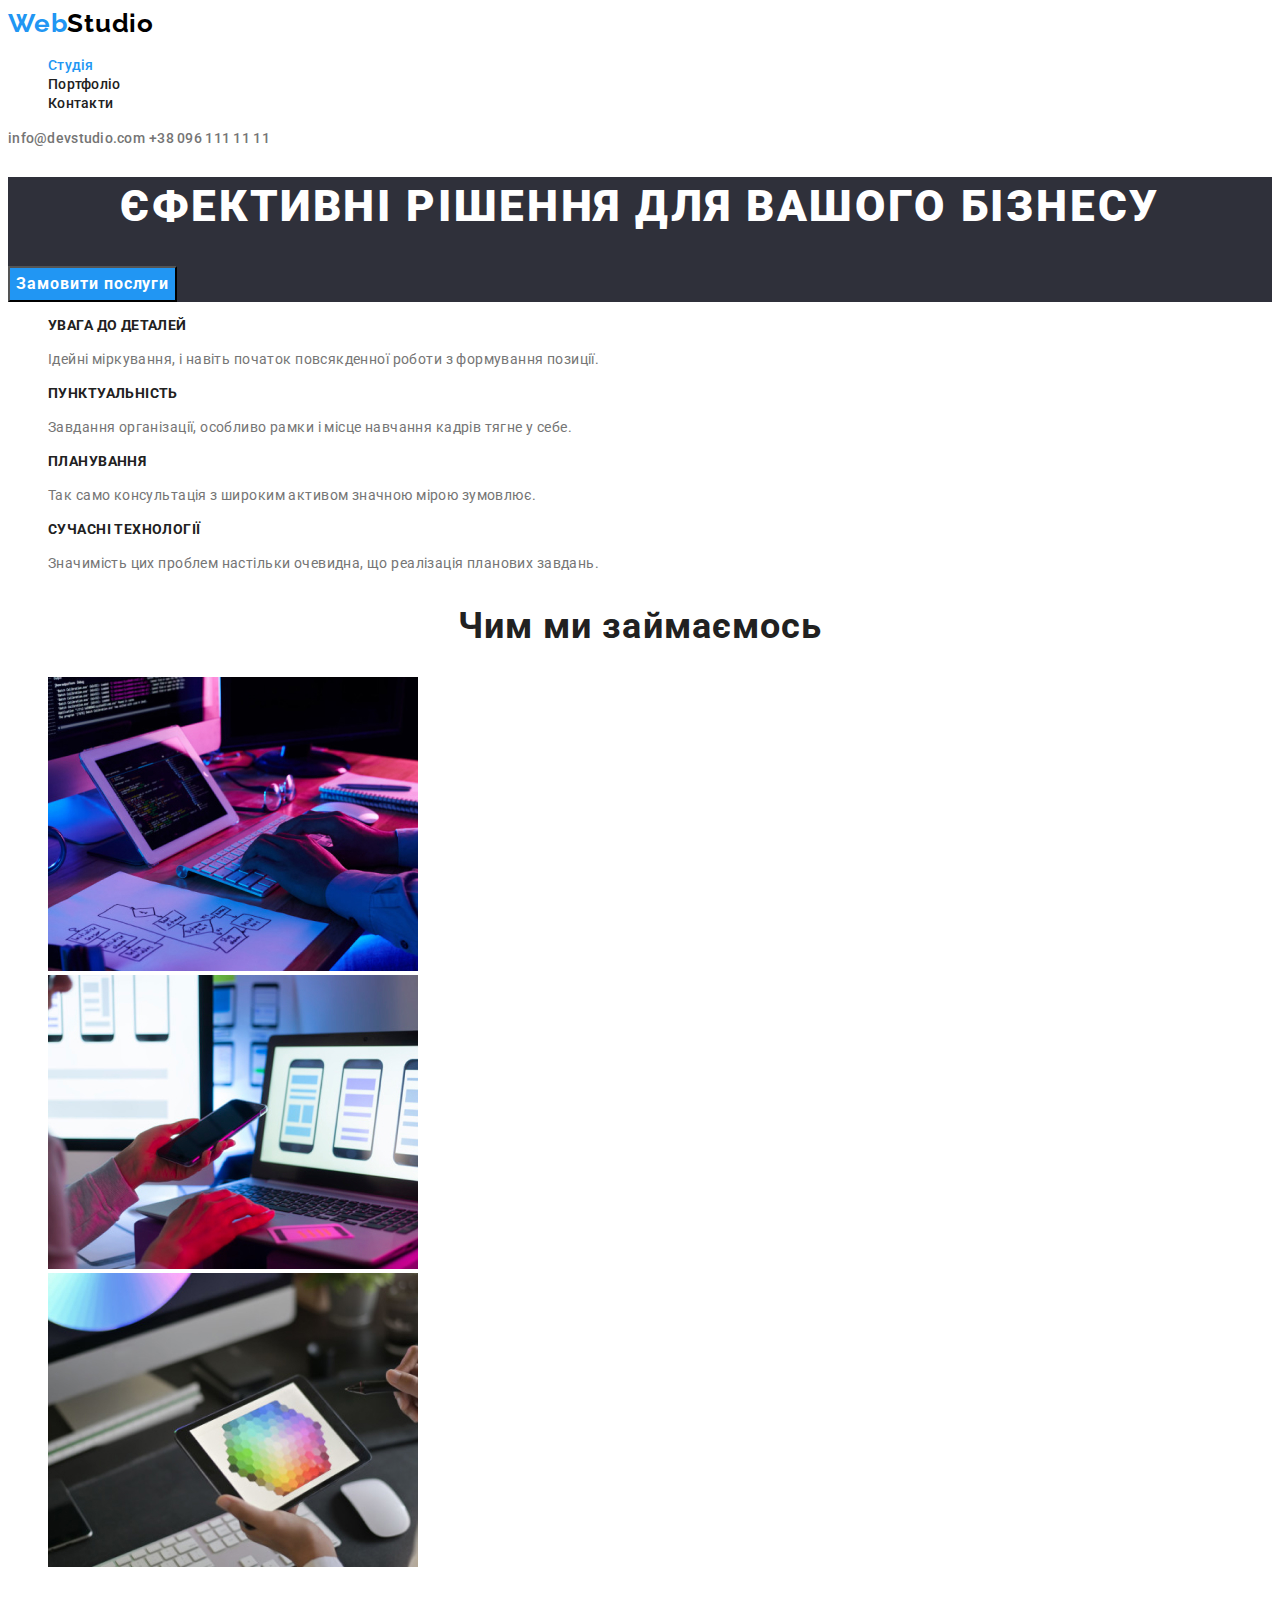
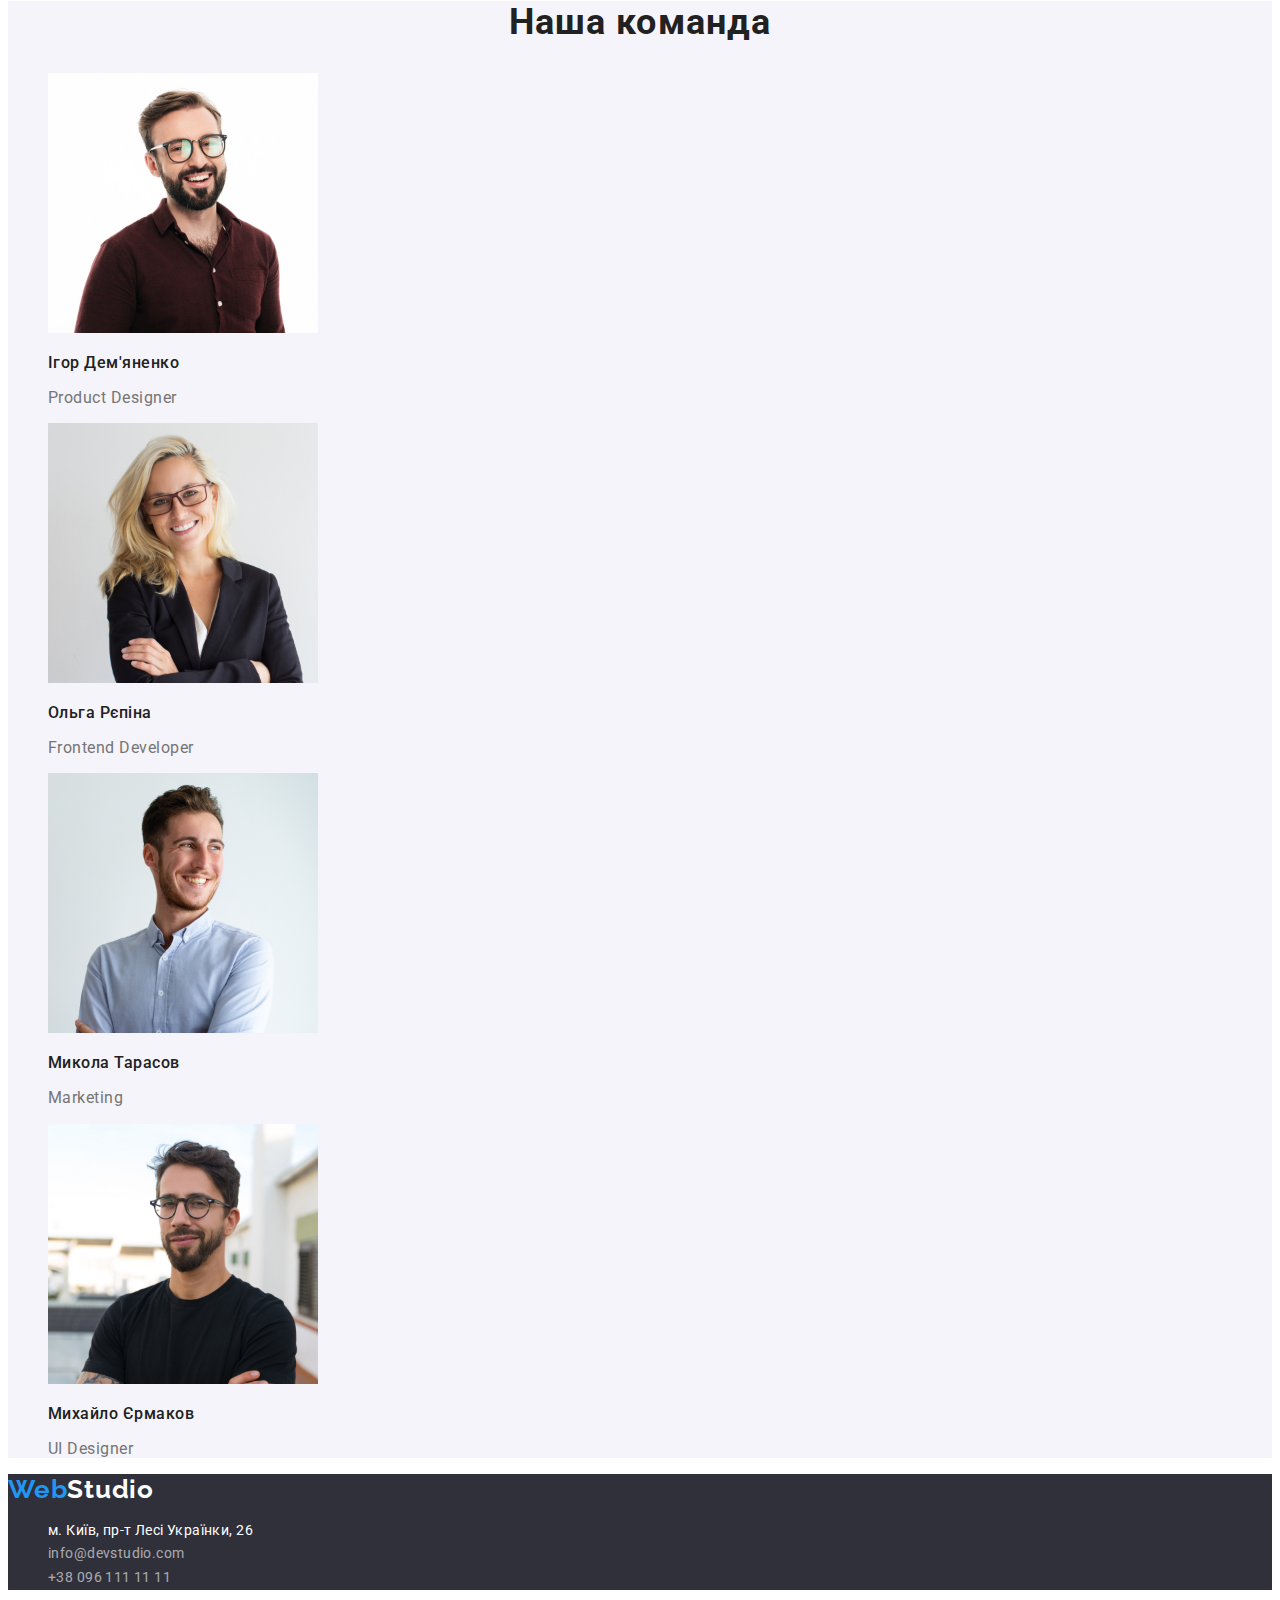
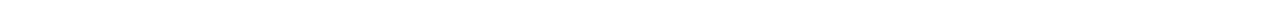
<file: index.html>
<!DOCTYPE html>
<html lang="en">
  <head>
    <meta charset="UTF-8" />
    <meta http-equiv="X-UA-Compatible" content="IE=edge" />
    <meta name="viewport" content="width=device-width, initial-scale=1.0" />
    <title>Document</title>
    <link
      href="https://fonts.googleapis.com/css2?family=Raleway:wght@700&family=Roboto:wght@400;500;700;900&display=swap"
      rel="stylesheet"
    />
    <link rel="stylesheet" href="./css/styles.css" />
  </head>
  <body>
    <!-- Шапка -->
    <header class="site-top">
      <a href="./index.html" class="site-top-logo" lang="en"
        ><span class="site-top-name">Web</span>Studio</a
      >
      <nav>
        <ul class="site-top-dots">
          <li>
            <a class="site-top-link current" href="./index.html">Студія</a>
          </li>
          <li>
            <a class="site-top-link" href="./portfolio.html">Портфоліо</a>
          </li>
          <li>
            <a class="site-top-link" href="/">Контакти</a>
          </li>
        </ul>
      </nav>
      <a class="site-top-email" href="mailto:info@devstudio.com">info@devstudio.com</a>
      <a class="site-top-tel" href="tel:+380961111111">+38 096 111 11 11</a>
    </header>

    <!-- Інформація з замовлення послуг -->
    <main>
      <section class="order">
        <h1 class="order-text">Єфективні рішення для вашого бізнесу</h1>
        <button class="order-bt" type="button" name="Замовити послуги">Замовити послуги</button>
      </section>

      <!-- Особливості -->
      <section class="spacials">
        <ul class="spacials-dots">
          <li>
            <h3 class="spacials-tittle">УВАГА ДО ДЕТАЛЕЙ</h3>
            <p class="spacials-text">
              Ідейні міркування, і навіть початок повсякденної роботи з формування позиції.
            </p>
          </li>
          <li>
            <h3 class="spacials-tittle">ПУНКТУАЛЬНІСТЬ</h3>
            <p class="spacials-text">
              Завдання організації, особливо рамки і місце навчання кадрів тягне у себе.
            </p>
          </li>
          <li>
            <h3 class="spacials-tittle">ПЛАНУВАННЯ</h3>
            <p class="spacials-text">
              Так само консультація з широким активом значною мірою зумовлює.
            </p>
          </li>
          <li>
            <h3 class="spacials-tittle">СУЧАСНІ ТЕХНОЛОГІЇ</h3>
            <p class="spacials-text">
              Значимість цих проблем настільки очевидна, що реалізація планових завдань.
            </p>
          </li>
        </ul>
      </section>

      <!-- Чим ми займаємось -->
      <section class="presentation">
        <h2 class="presentation-tittle">Чим ми займаємось</h2>
        <ul class="presentation-dots">
          <li>
            <img
              src="./img/box1.jpg"
              alt="написание кода"
              width="370"
              height="294"
              class="presentation-pics"
            />
          </li>
          <li>
            <img
              src="./img/box2.jpg"
              alt="разроботка мобильных приложений"
              width="370"
              height="294"
              class="presentation-pics"
            />
          </li>
          <li>
            <img
              src="./img/box3.jpg"
              alt="графический дизайн"
              width="370"
              height="294"
              class="presentation-pics"
            />
          </li>
        </ul>
      </section>

      <!-- Наша команда -->
      <section class="team">
        <h2 class="team-tittle">Наша команда</h2>
        <ul class="team-dots">
          <li>
            <img
              src="./img/foto1.jpg"
              alt="Product Designer Ігор Дем'яненко"
              width="270"
              height="260"
            />
            <h3 class="team-name">Ігор Дем'яненко</h3>
            <p class="team-job">Product Designer</p>
          </li>
          <li>
            <img
              src="./img/foto2.jpg"
              alt="Frontend Developer Ольга Рєпіна"
              width="270"
              height="260"
            />
            <h3 class="team-name">Ольга Рєпіна</h3>
            <p class="team-job">Frontend Developer</p>
          </li>
          <li>
            <img src="./img/foto3.jpg" alt="Marketing Микола Тарасов" width="270" height="260" />
            <h3 class="team-name">Микола Тарасов</h3>
            <p class="team-job">Marketing</p>
          </li>
          <li>
            <img src="./img/foto4.jpg" alt="UI Designer Михайло Єрмаков" width="270" height="260" />
            <h3 class="team-name">Михайло Єрмаков</h3>
            <p class="team-job">UI Designer</p>
          </li>
        </ul>
      </section>
    </main>

    <!-- Підвал -->
    <footer class="footr">
      <a class="footr-logo" href="/"><span class="footr-name">Web</span>Studio</a>
      <address>
        <ul class="footr-dots">
          <li>
            <a class="footr-address" href="https://www.google.com/maps/preview"
              >м. Київ, пр-т Лесі Українки, 26</a
            >
          </li>
          <li>
            <a class="footr-email" href="mailto:">info@devstudio.com</a>
          </li>
          <li>
            <a class="footr-telefone" href="tel:+380961111111">+38 096 111 11 11</a>
          </li>
        </ul>
      </address>
    </footer>
  </body>
</html>
</file>
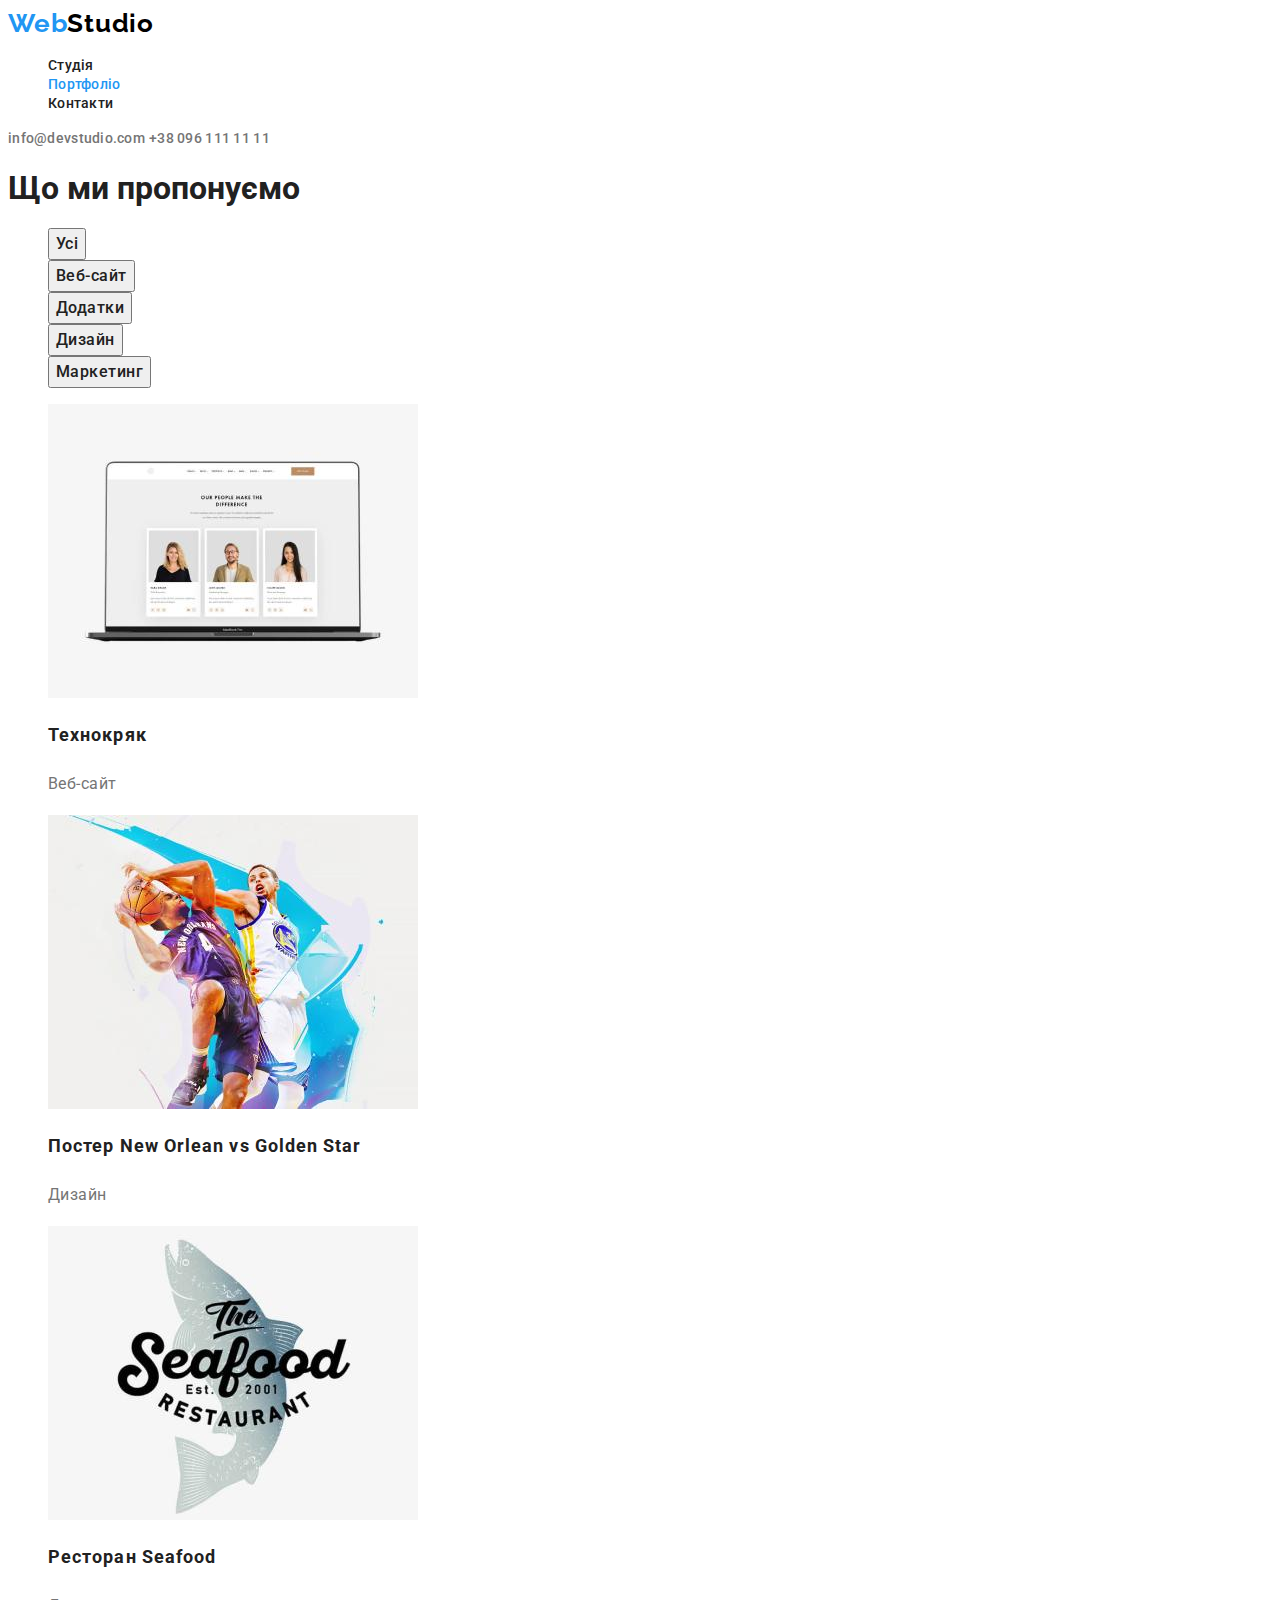
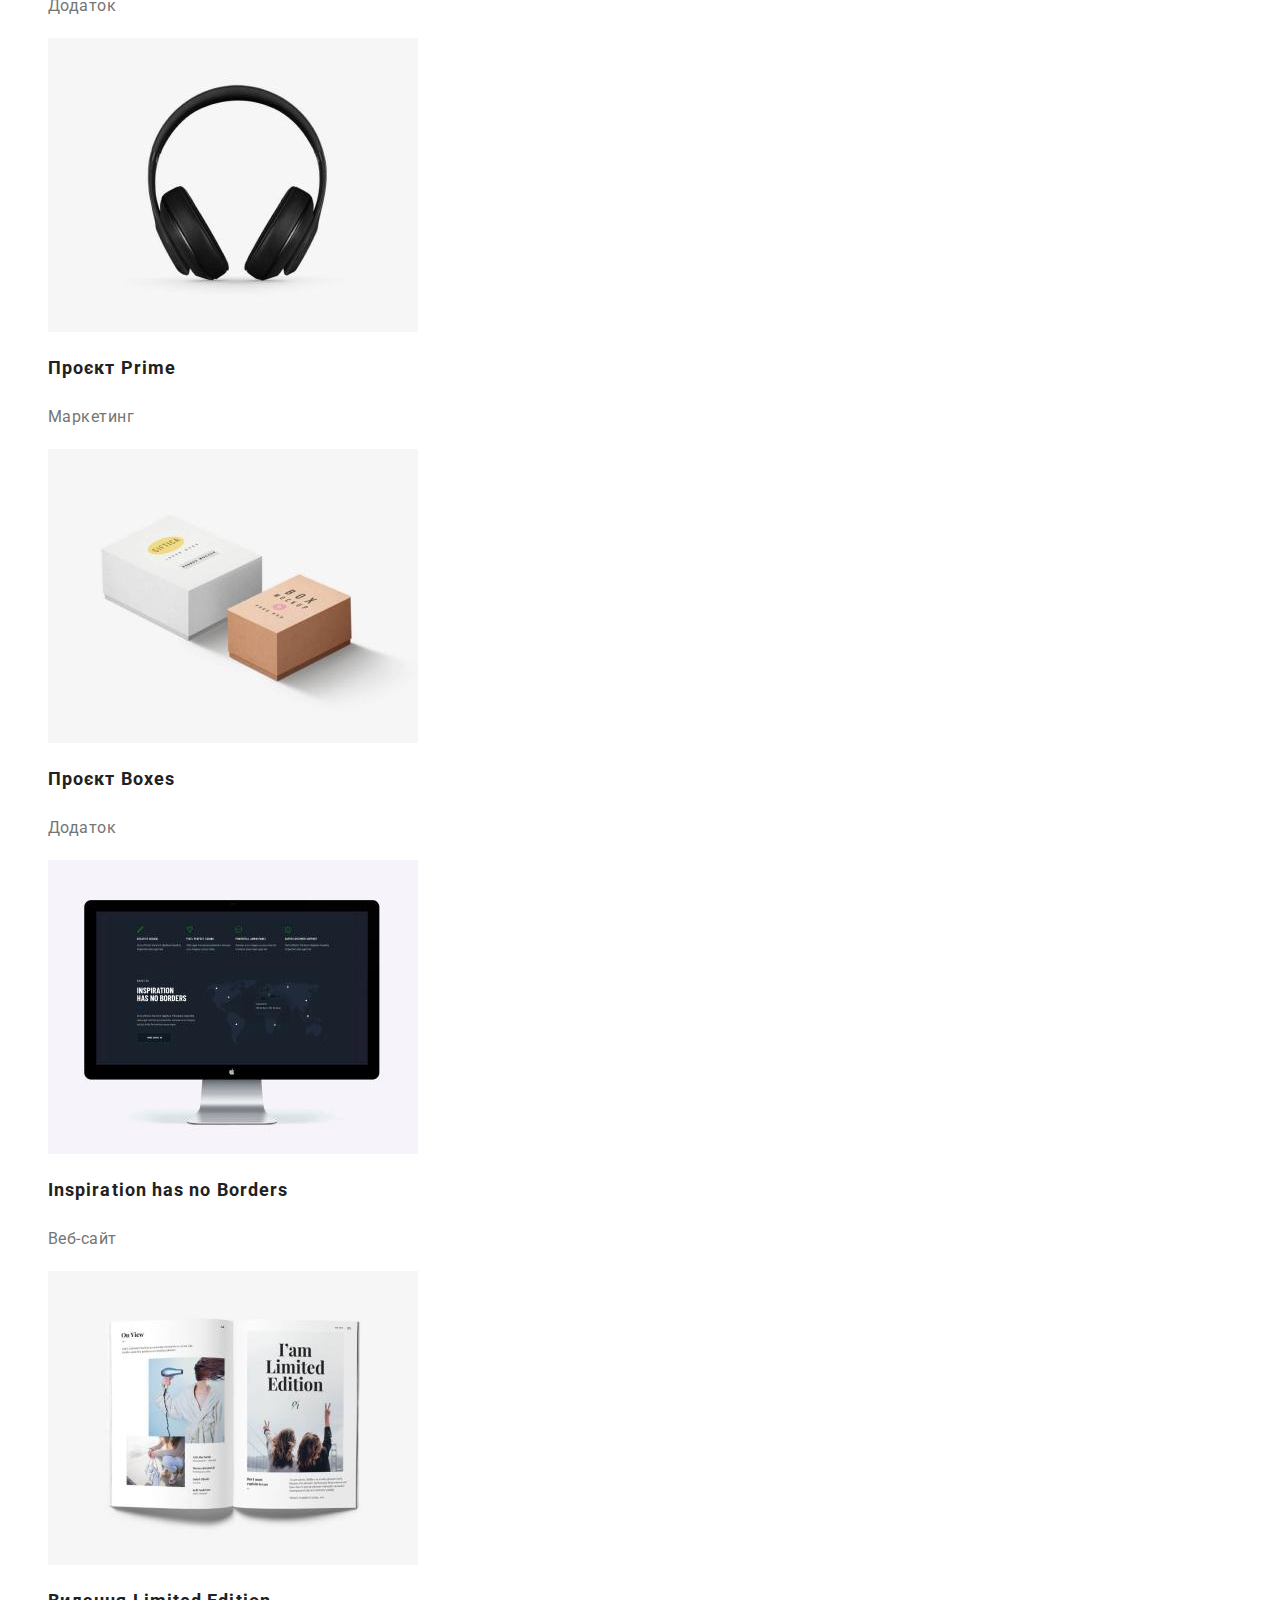
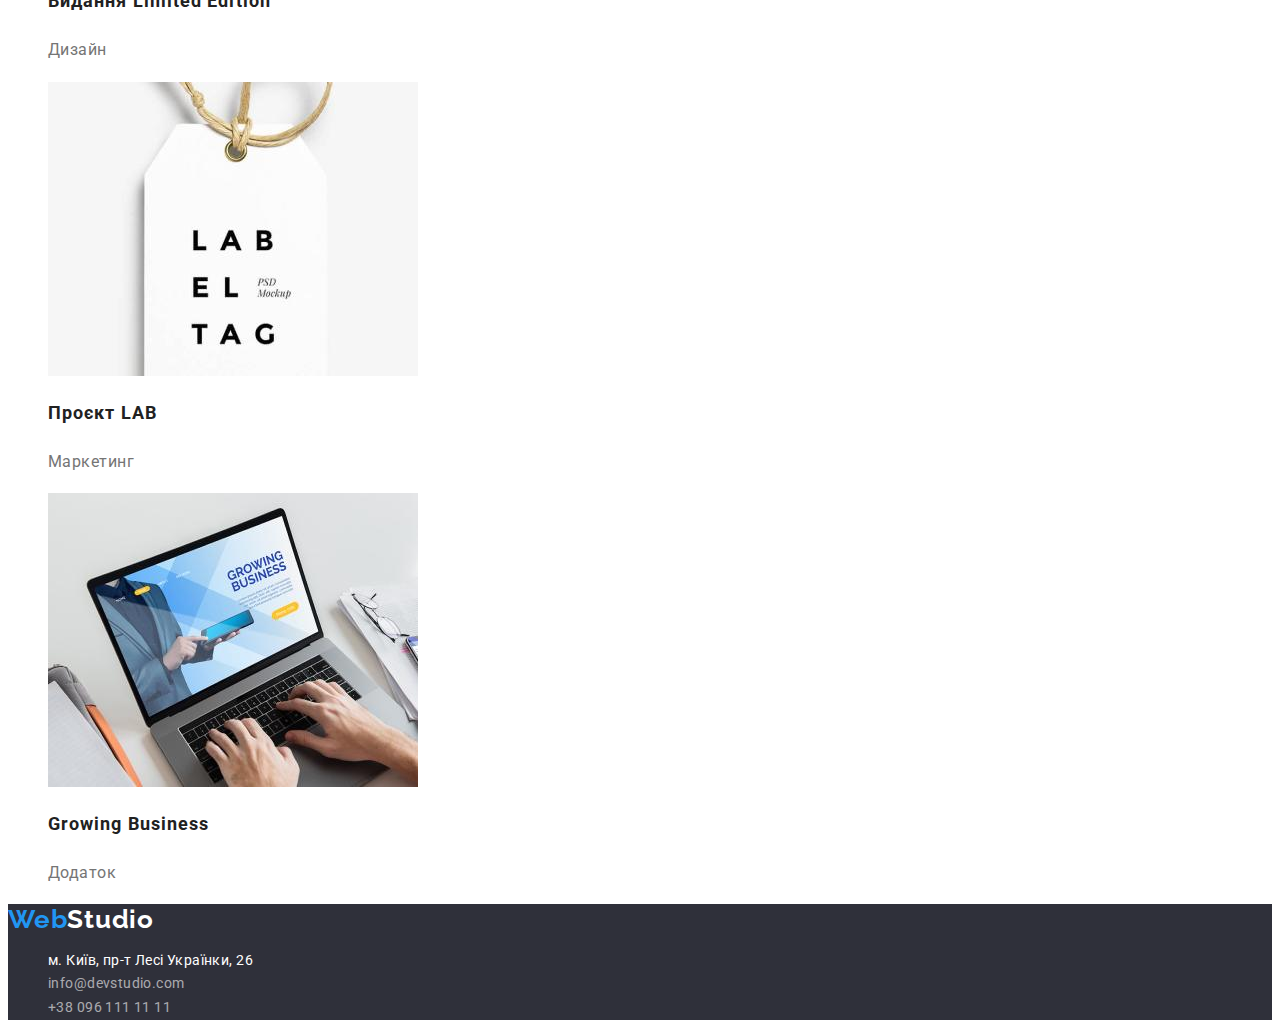
<file: portfolio.html>
<!DOCTYPE html>
<html lang="en">
<head>
  <meta charset="UTF-8">
  <meta http-equiv="X-UA-Compatible" content="IE=edge">
  <meta name="viewport" content="width=device-width, initial-scale=1.0">
  <title>Document</title>
  <link href="https://fonts.googleapis.com/css2?family=Raleway:wght@700&family=Roboto:wght@400;500;700;900&display=swap"
    rel="stylesheet">
  <link rel="stylesheet" href="./css/styles.css">
</head>
<body>
  <!-- Шапка -->
<header class="site-top">
  <a  href="./index.html" class="site-top-logo" lang="en"><span class="site-top-name">Web</span><span class="site-top-color">Studio</span></a>
  <nav>
    <ul  class="site-top-dots">
      <li>
        <a class="site-top-link" href="./index.html">Студія</a>
      </li>
      <li>
        <a class="site-top-link current" href="./portfolio.html">Портфоліо</a>
      </li>
      <li>
        <a class="site-top-link" href="/">Контакти</a>
      </li>
    </ul>
  </nav>
  <a class="site-top-email" href="mailto:info@devstudio.com">info@devstudio.com</a>
  <a class="site-top-tel" href="tel:+380961111111">+38 096 111 11 11</a>
</header>
<!-- Портфоліо -->
<main class="portfolio">
    <section>
        <h1>Що ми пропонуємо</h1>
        <ul class="portfolio-nav">
            <li><button class="portfolio-bt" type="button" name="Усі">Усі</button></li>
            <li><button class="portfolio-bt" type="button" name="Усі">Веб-сайт</button></li>
            <li><button class="portfolio-bt" type="button" name="Усі">Додатки</button></li>
            <li><button class="portfolio-bt" type="button" name="Усі">Дизайн</button></li>
            <li><button class="portfolio-bt" type="button" name="Усі">Маркетинг</button></li>
        </ul>
        <ul class="portfolio-projects">
            <li>
                <img src="./img/portfolio1.jpg" alt="Технокряк" width="370" height="294">
                <h2 class="portfolio-picture">Технокряк</h2>
                <p class="portfolio-text">Веб-сайт</p>
            </li>
            <li>
                <img src="./img/portfolio2.jpg" alt="Постер New Orlean vs Golden Star" width="370" height="294">
                <h2 class="portfolio-picture">Постер New Orlean vs Golden Star</h2>
                <p class="portfolio-text">Дизайн</p>
            </li>
            <li>
                <img src="./img/portfolio3.jpg" alt="Ресторан Seafood" width="370" height="294">
                <h2 class="portfolio-picture">Ресторан Seafood</h2>
                <p class="portfolio-text">Додаток</p>
            </li>
            <li>
                <img src="./img/portfolio4.jpg" alt="Проєкт Prime" width="370" height="294">
                <h2 class="portfolio-picture">Проєкт Prime</h2>
                <p class="portfolio-text">Маркетинг</p>
            </li>
            <li>
                <img src="./img/portfolio5.jpg" alt="Проєкт Boxes" width="370" height="294">
                <h2 class="portfolio-picture">Проєкт Boxes</h2>
                <p class="portfolio-text">Додаток</p>
            </li>
            <li>
                <img src="./img/portfolio6.jpg" alt="Inspiration has no Borders" width="370" height="294">
                <h2 class="portfolio-picture">Inspiration has no Borders</h2>
                <p class="portfolio-text">Веб-сайт</p>
            </li>
            <li>
                <img src="./img/portfolio7.jpg" alt="Видання Limited Edition" width="370" height="294">
                <h2 class="portfolio-picture">Видання Limited Edition</h2>
                <p class="portfolio-text">Дизайн</p>
            </li>
            <li>
                <img src="./img/portfolio8.jpg" alt="Проєкт LAB" width="370" height="294">
                <h2 class="portfolio-picture">Проєкт LAB</h2>
                <p class="portfolio-text">Маркетинг</p>
            </li>
            <li>
                <img src="./img/portfolio9.jpg" alt="Growing Business" width="370" height="294">
                <h2 class="portfolio-picture">Growing Business</h2>
                <p class="portfolio-text">Додаток</p>
            </li>
        </ul>
    </section>     
</main>
<!-- Контакти -->
<footer class="footr">
    <a href="/" class="footr-logo" lang="en"><span class="footr-name">Web</span><span class="footr-color">Studio</span></a>
    <address>
        <ul class="footr-dots">
            <li>
                <a class="footr-address" href="https://www.google.com/maps/preview">м. Київ, пр-т Лесі Українки, 26</a>
            </li>
            <li>
                <a class="footr-email" href="mailto:">info@devstudio.com</a>
            </li>
            <li>
                <a class="footr-telefone" href="tel:+380961111111">+38 096 111 11 11</a>
            </li>
        </ul>
    </address>
</footer> 
</body>
</html>
</file>
<file: css/styles.css>
:root {
    --white: #ffffff;
    --whitesmoke: #F5F5F5;
    --black: #000000;
    --black-footer: rgba(255, 255, 255, 0.6);
    --blue: #2196F3;
    --grey : #757575;
    --nero: #212121;
    --black-rock: #2F303A;
}

/* Загальні правила проєкту */
body {
    font-family: Roboto, sans-serif;
    color: var(--nero);
    background-color: var(--white);
}

/* Заголовок */
.site-top {
background-color: var(--white);
}

.site-top-logo {
    color: var(--black);
    font-weight: 700;
    font-family: Raleway, sans-serif;
    text-decoration: none;
    line-height: 1.2;
    font-size: 26px;
    letter-spacing: 0.03em;
}

.site-top-name {
    color: var(--blue);
    font-weight: 700;
}

.site-top-dots {
    list-style: none;
}

.site-top-link {
    color: var(--nero);
    font-weight: 500;
    text-decoration: none;
    line-height: 1.14;
    font-size: 14px;
    letter-spacing: 0.02em;
}

.site-top-link:hover,
.site-top-link:focus {
    color: var(--blue);
}

.site-top-link.current{
    color: var(--blue);
}

.site-top-email {
    color: var(--grey);
    font-weight: 500;
    line-height: 1.14;
    text-decoration: none;
    font-size: 14px;
    letter-spacing: 0.02em;
}

.site-top-email:hover,
.site-top-email:focus {
    color: var(--blue);
}

.site-top-tel {
    color: var(--grey);
    font-weight: 500;
    line-height: 1.14;
    text-decoration: none;
    font-size: 14px;
    letter-spacing: 0.02em;
}

.site-top-tel:hover,
.site-top-tel:focus {
    color: var(--blue);
}


/* Основная часть индец */
.order {
    background-color: var(--black-rock);
}

.order-text {
    font-weight: 900;
    line-height: 1.36;
    color: var(--white);
    font-size: 44px;
    text-align: center;
    letter-spacing: 0.06em;
    text-transform: uppercase;
}

.order-bt {
    font-family: inherit;
    color: var(--white);
    background-color: var(--blue);
    font-weight: 700;
    line-height: 1.88;
    font-size: 16px;
    text-align: center;
    letter-spacing: 0.06em;
}

.order-bt:hover {
    cursor: pointer;
}

.order-bt:focus {
    visibility: hidden;
}

.spacials-dots {
    list-style: none;
}

.spacials-tittle {
    color: var(--nero);
    font-size: 14px;
    font-weight: 700;
    line-height: 1.14;
    font-size: 14px;
    letter-spacing: 0.03em;
    text-transform: uppercase;
}

.spacials-text {
    color: var(--grey);
    font-size: 14px;
    font-weight: 400;
    line-height: 1.71;
    font-size: 14px;
    letter-spacing: 0.03em;
}

.presentation-tittle,
.team-tittle {
    color: var(--nero);
    font-size: 36px;
    font-weight: 700;
    line-height: 1.17;
    text-align: center;
    letter-spacing: 0.03em;
}

.presentation-dots {
    list-style: none;
}

.team {
    background-color: #F5F4FA;
}

.team-dots {
    list-style: none;
}

.team-name {
    color: var(--nero);
    font-size: 16px;
    font-weight: 500;
    line-height: 1.19;
    letter-spacing: 0.03em;
}

.team-job {
    color: var(--grey);
    font-size: 16px;
    font-weight: 400;
    line-height: 1.19;
    letter-spacing: 0.03em;
}


/* Основная часть портфолио */
.portfolio {
    background-color: var(--white);
}

.portfolio-nav,
.portfolio-projects {
    list-style: none;
}

.portfolio-bt {
    color: var(--nero);
    cursor: pointer;
    font-family: inherit;
    font-size: 16px;
    font-weight: 500;
    line-height: 1.63;
    text-align: center;
    letter-spacing: 0.03em;
}

.portfolio-bt:hover,
.portfolio-bt:focus {
    color: var(--white);
    background-color: var(--blue);
}

.portfolio-picture {
    color: var(--nero);
    font-size: 18px;
    font-weight: 700;
    line-height: 2;
    letter-spacing: 0.06em;
}

.portfolio-text {
    color: var(--grey);
    font-size: 16px;
    font-weight: 400;
    line-height: 1.88;
    letter-spacing: 0.03em;
}


/* Футтер нашого сайту */
.footr {
    background-color: var(--black-rock);
}

.footr-logo {
    font-family: Raleway;
    font-size: 26px;
    font-weight: 700;
    color: var(--white);
    text-decoration: none;
    line-height: 1.19;
    letter-spacing: 0.03em;
}

.footr-name {
    color: var(--blue);
    font-weight: 700;
}

.footr-dots {
    list-style: none;
    font-weight: 400;
    font-size: 14px;
    font-style: normal;
    line-height: 1.71;
    letter-spacing: 0.03em;
    text-decoration: none;
}

.footr-address {
    color: var(--white);
    text-decoration: none;
}

.footr-email {
    font-style: normal;
    color: var(--black-footer);
    text-decoration: none;
}

.footr-email:hover,
.footr-email:focus {
    color: var(--blue);
}

.footr-telefone {
    font-style: normal;
    color: var(--black-footer);
    text-decoration: none;
}

.footr-telefone:hover,
.footr-telefone:focus {
    color: var(--blue);
}
</file>
